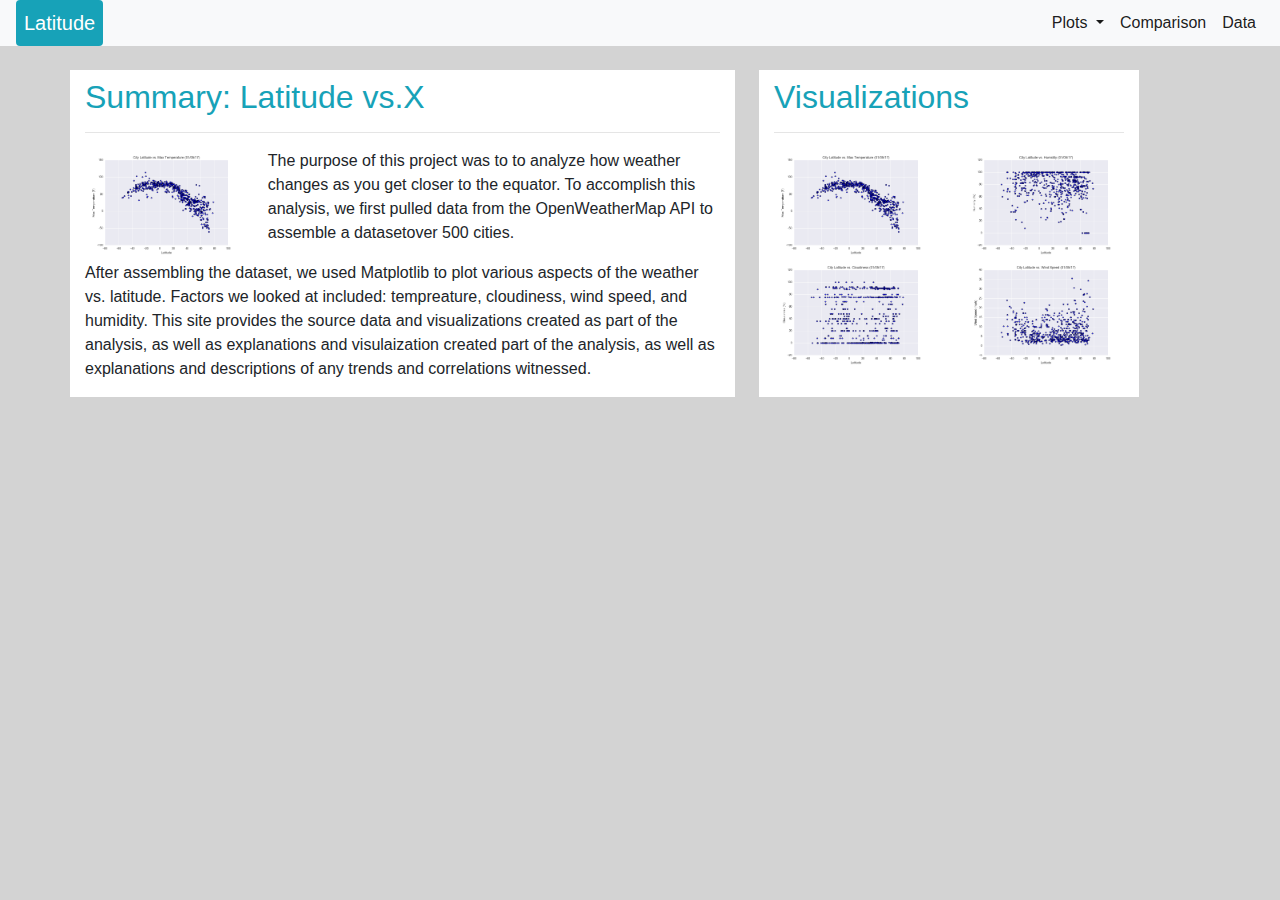
<file: index.html>
<!DOCTYPE html>
<html lang="en">

<head>
  <meta charset="UTF-8">
  <title>weather data</title>
  <link rel="stylesheet" href="https://stackpath.bootstrapcdn.com/bootstrap/4.3.1/css/bootstrap.min.css"
    integrity="sha384-ggOyR0iXCbMQv3Xipma34MD+dH/1fQ784/j6cY/iJTQUOhcWr7x9JvoRxT2MZw1T" crossorigin="anonymous">
</head>

<body style='background-color:lightgray;' >

    <nav class="navbar navbar-expand-lg navbar-light p-0 bg-light">

      <a class="navbar-brand bg-info ml-3 p-2 rounded text-white" href="index.html">Latitude</a>
      <button class="navbar-toggler" type="button" data-toggle="collapse" data-target="#navbarSupportedContent"
        aria-controls="navbarSupportedContent" aria-expanded="false" aria-label="Toggle navigation">
        <span class="navbar-toggler-icon"></span>
      </button>

      <div class="collapse navbar-collapse" id="navbarSupportedContent">
        <ul class="navbar-nav ml-auto">
          <li class="nav-item dropdown active">
            <a class="nav-link dropdown-toggle" href="#" id="navbarDropdown" role="button" data-toggle="dropdown"
              aria-haspopup="true" aria-expanded="false">
              Plots
            </a>
            <div class="dropdown-menu" aria-labelledby="navbarDropdown">
              <a class="dropdown-item" href="./visualizations/temp.html">Max Temperature</a>
              <a class="dropdown-item" href="./visualizations/humidity.html">Humidity</a>
              <a class="dropdown-item" href="./visualizations/cloud.html">Cloudiness</a>
              <a class="dropdown-item" href="./visualizations/wind.html">Wind Speed</a>
              <div class="dropdown-divider"></div>
            </div>
          </li>
          <li class="nav-item active">
            <a class="nav-link" href="./visualizations/comparison.html">Comparison</a>
          </li>
          <li class="nav-item active mr-3">
            <a class="nav-link" href="./visualizations/data.html">Data</a>
          </li>
        </ul>
      </div>
    </nav>

    <div class="container mt-4">
      <div class="row">
        <div class="col-md-7 bg-white">
          <h2 class="text-info mt-2">Summary: Latitude vs.X</h2>
          <hr>
          <img src="./Resources/assets/images/Fig1.png" alt="fig1" class="w-25 mr-4 float-left">
          <p>The purpose of this project was to to analyze how weather changes as you get closer to the equator. To accomplish this analysis, we first pulled data from the OpenWeatherMap API to assemble a datasetover 500 cities.</p>
          <p>After assembling the dataset, we used Matplotlib to plot various aspects of the weather vs. latitude. Factors we looked at included: tempreature, cloudiness, wind speed, and humidity. This site provides the source data and visualizations created as part of the analysis, as well as explanations and visulaization created part of the analysis, as well as explanations and  descriptions of any trends and correlations witnessed.</p>
        </div>

        <div class="col-md-4 bg-white ml-4">
          <h2 class="mt-2 text-info">Visualizations</h2>
          <hr>
          <div class="row"><a href="./visualizations/temp.html" class="col-md-6"><img src="./Resources/assets/images/Fig1.png" alt="fig1" class="w-100"></a><a href="./visualizations/humidity.html" class="col-md-6"><img src="./Resources/assets/images/Fig2.png" alt="fig2" class="w-100"></a><a href="./visualizations/cloud.html" class="col-md-6"><img src="./Resources/assets/images/Fig3.png" alt="fig3" class="w-100"></a><a href="./visualizations/wind.html" class="col-md-6"><img src="./Resources/assets/images/Fig4.png" alt="Fig4" class="w-100"></a></div>
        </div>
      </div>

  </div>

  <script src="https://code.jquery.com/jquery-3.3.1.slim.min.js"
    integrity="sha384-q8i/X+965DzO0rT7abK41JStQIAqVgRVzpbzo5smXKp4YfRvH+8abtTE1Pi6jizo"
    crossorigin="anonymous"></script>
  <script src="https://cdnjs.cloudflare.com/ajax/libs/popper.js/1.14.7/umd/popper.min.js"
    integrity="sha384-UO2eT0CpHqdSJQ6hJty5KVphtPhzWj9WO1clHTMGa3JDZwrnQq4sF86dIHNDz0W1"
    crossorigin="anonymous"></script>
  <script src="https://stackpath.bootstrapcdn.com/bootstrap/4.3.1/js/bootstrap.min.js"
    integrity="sha384-JjSmVgyd0p3pXB1rRibZUAYoIIy6OrQ6VrjIEaFf/nJGzIxFDsf4x0xIM+B07jRM"
    crossorigin="anonymous"></script>

</body>

</html>
</file>
